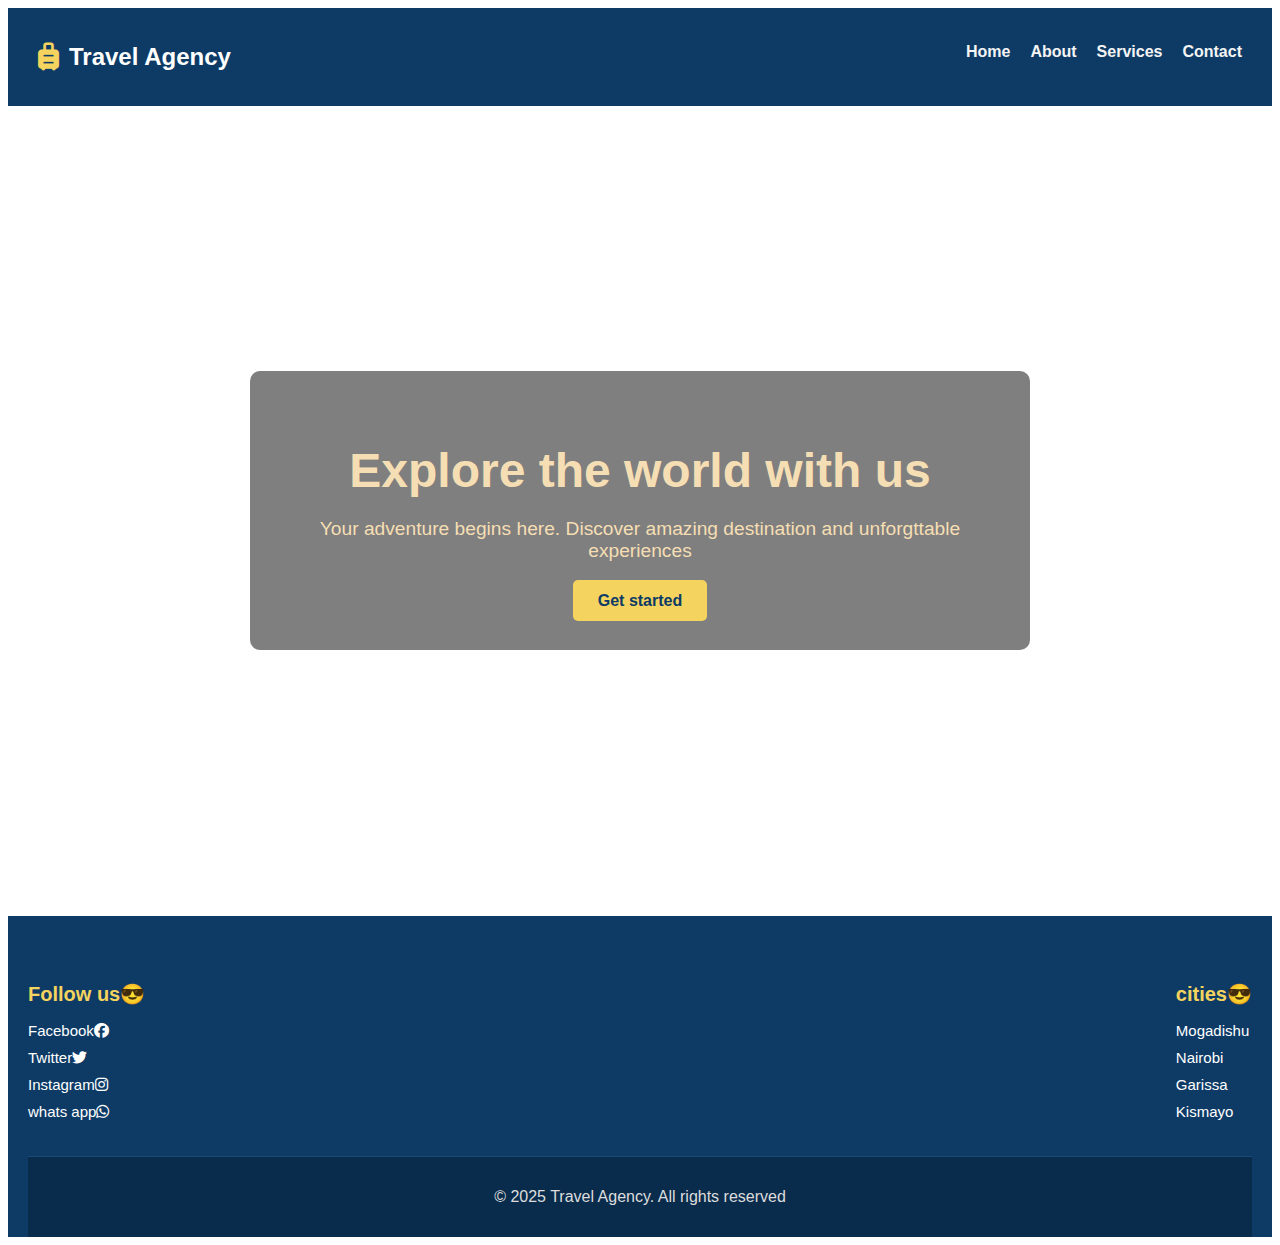
<file: index.html>
<!DOCTYPE html>
<html lang="en">
  <head>
    <meta charset="UTF-8" />
    <meta name="viewport" content="width=device-width, initial-scale=1.0" />
    <title>Tra Agency</title>
    <link rel="stylesheet" href="/index.css">
    <link
      rel="stylesheet"
      href="https://cdnjs.cloudflare.com/ajax/libs/font-awesome/6.7.2/css/all.min.css"
      integrity="sha512-Evv84Mr4kqVGRNSgIGL/F/aIDqQb7xQ2vcrdIwxfjThSH8CSR7PBEakCr51Ck+w+/U6swU2Im1vVX0SVk9ABhg=="
      crossorigin="anonymous"
      referrerpolicy="no-referrer"
    />
  </head>
  <body>
    <div class="header">
      <div class="logo">
        <i class="fa-solid fa-suitcase-rolling"></i>
        <h2 class="logo-text"><a href="#">Travel Agency</a></h2>
      </div>
      <nav>
        <ul>
          <li><a href="#">Home</a></li>
          <li><a href="/about.html">About</a></li>
          <li><a href="/services.html">Services</a></li>
          <li><a href="">Contact</a></li>
        </ul>
      </nav>
    </div>

    <section class="hero">
<div class="hero-content">
  <h1>
    Explore the world with us
  </h1>
  <p>
    Your adventure begins here. Discover amazing destination and unforgttable experiences
  </p>
  <a href="#" class="hero-btn">Get started</a>
</div>
    </section>

    <footer class="footer">
      <div class="footer-content">
<div class="social-icons">
  <h4 class="footer-title">Follow us😎</h4>
  <ul>
    <li><a href="https://www.facebook.com">Facebook<i class="fa-brands fa-facebook"></i></a></li>
  <li><a href="https://www.twitter.com">Twitter<i class="fa-brands fa-twitter"></i></a></li>
  <li><a href="https://www.instagram.com">Instagram<i class="fa-brands fa-instagram"></i></a></li>
  <li><a href="https://www.fa-whatsapp.com">whats app<i class="fa-brands fa-whatsapp"></i></a></li>
</ul>
</div>

<div class="cities">
  <h4 class="footer-title">cities😎</h4>
<ul>
  <li>Mogadishu</li>
  <li>Nairobi</li>
  <li>Garissa</li>
  <li>Kismayo</li>
</ul>
</div>
</div>

<div class="sub-footer">

  <p>&copy; 2025 Travel Agency. All rights reserved</p>
</div>
    </footer>
  </body>
</html>
</file>
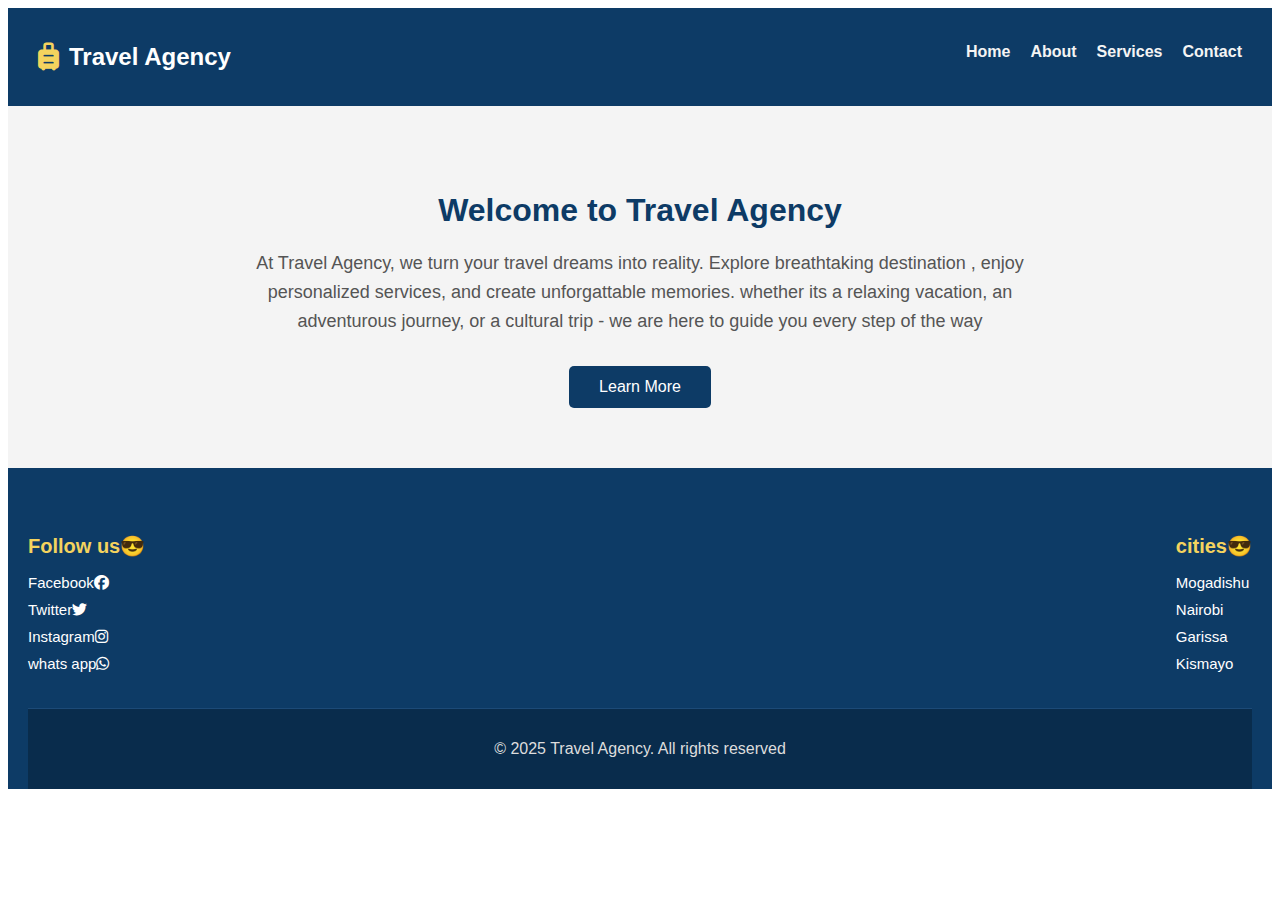
<file: about.html>
<!DOCTYPE html>
<html lang="en">
  <head>
    <meta charset="UTF-8" />
    <meta name="viewport" content="width=device-width, initial-scale=1.0" />
    <title>Travel Agency</title>
    <link rel="stylesheet" href="/about.css" />
    <link
      rel="stylesheet"
      href="https://cdnjs.cloudflare.com/ajax/libs/font-awesome/6.7.2/css/all.min.css"
      integrity="sha512-Evv84Mr4kqVGRNSgIGL/F/aIDqQb7xQ2vcrdIwxfjThSH8CSR7PBEakCr51Ck+w+/U6swU2Im1vVX0SVk9ABhg=="
      crossorigin="anonymous"
      referrerpolicy="no-referrer"
    />
  </head>
  <body>
    <div class="header">
      <div class="logo">
        <i class="fa-solid fa-suitcase-rolling"></i>
        <h2 class="logo-text"><a href="#">Travel Agency</a></h2>
      </div>
      <nav>
        <ul>
          <li><a href="/index.html">Home</a></li>
          <li><a href="#">About</a></li>
          <li><a href="/services.html">Services</a></li>
          <li><a href="/contact.html">Contact</a></li>
        </ul>
      </nav>
    </div>

    <section class="about">
<div class="about-container">
  <h2>Welcome to Travel Agency</h2>
  <p>At Travel Agency, we turn your travel dreams into reality. Explore breathtaking destination , enjoy personalized services, and create 
    unforgattable memories. whether its a relaxing vacation, an adventurous journey, or a cultural trip - we are here to guide you every step of 
    the way
  </p>
  <a href="/about.html" class="about-btn">Learn More</a>
</div>
    </section>

    <!-- footer -->
    <footer class="footer">
      <div class="footer-content">
        <div class="social-icons">
          <h4 class="footer-title">Follow us😎</h4>
          <ul>
            <li>
              <a href="https://www.facebook.com"
                >Facebook<i class="fa-brands fa-facebook"></i
              ></a>
            </li>
            <li>
              <a href="https://www.twitter.com"
                >Twitter<i class="fa-brands fa-twitter"></i
              ></a>
            </li>
            <li>
              <a href="https://www.instagram.com"
                >Instagram<i class="fa-brands fa-instagram"></i
              ></a>
            </li>
            <li>
              <a href="https://www.fa-whatsapp.com"
                >whats app<i class="fa-brands fa-whatsapp"></i
              ></a>
            </li>
          </ul>
        </div>

        <div class="cities">
          <h4 class="footer-title">cities😎</h4>
          <ul>
            <li>Mogadishu</li>
            <li>Nairobi</li>
            <li>Garissa</li>
            <li>Kismayo</li>
          </ul>
        </div>
      </div>

      <div class="sub-footer">
        <p>&copy; 2025 Travel Agency. All rights reserved</p>
      </div>
    </footer>
  </body>
</html>
</file>
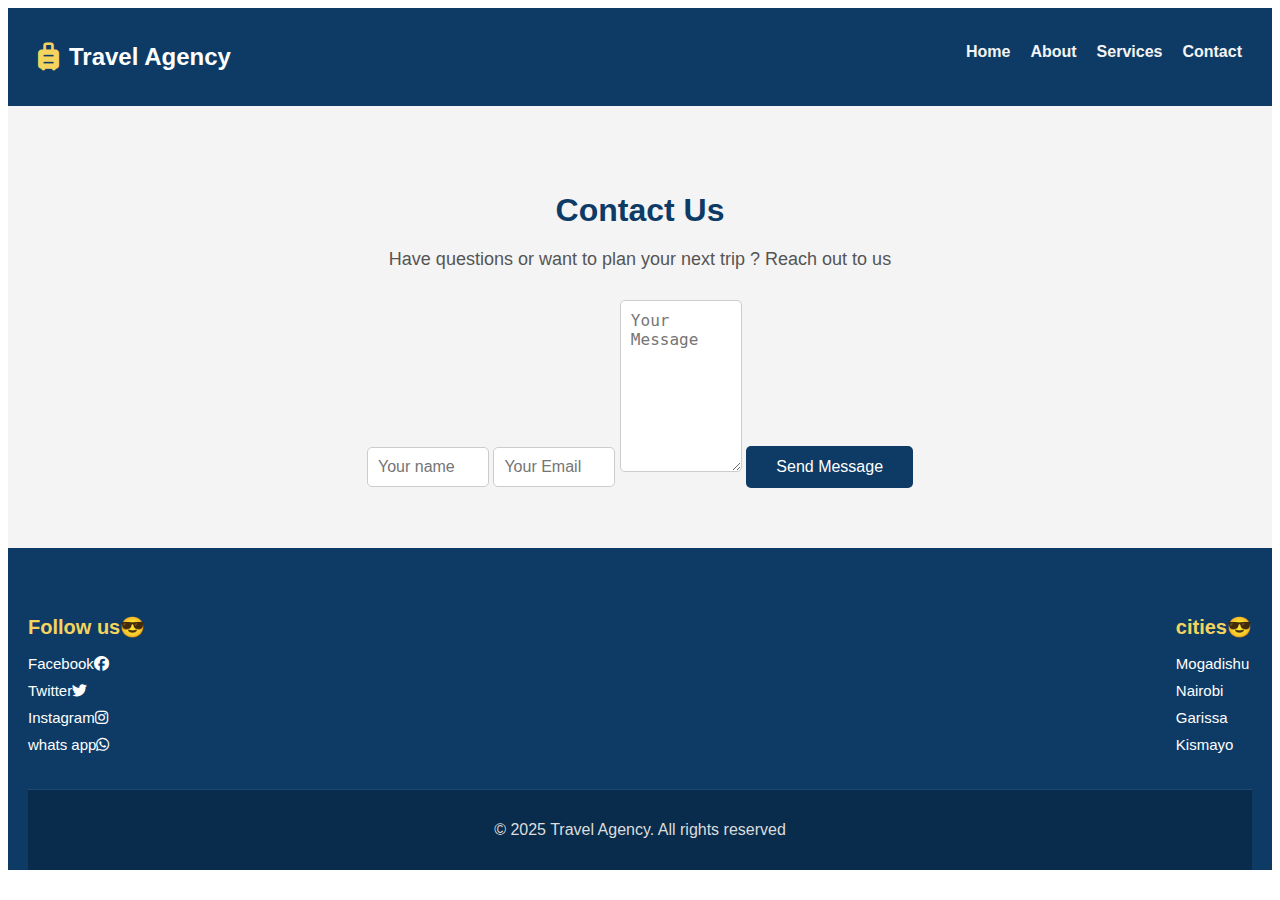
<file: contact.html>
<!DOCTYPE html>
<html lang="en">
<head>
        <meta charset="UTF-8">
        <meta name="viewport" content="width=device-width, initial-scale=1.0">
        <title>Travel Agency</title>
<link rel="stylesheet" href="/contact.css">
        <link
      rel="stylesheet"
      href="https://cdnjs.cloudflare.com/ajax/libs/font-awesome/6.7.2/css/all.min.css"
      integrity="sha512-Evv84Mr4kqVGRNSgIGL/F/aIDqQb7xQ2vcrdIwxfjThSH8CSR7PBEakCr51Ck+w+/U6swU2Im1vVX0SVk9ABhg=="
      crossorigin="anonymous"
      referrerpolicy="no-referrer"
    />
</head>
<body>
        <div class="header">
                <div class="logo">
                  <i class="fa-solid fa-suitcase-rolling"></i>
                  <h2 class="logo-text"><a href="#">Travel Agency</a></h2>
                </div>
                <nav>
                  <ul>
                    <li><a href="/index.html">Home</a></li>
                    <li><a href="/about.html">About</a></li>
                    <li><a href="/services.html">Services</a></li>
                    <li><a href="#">Contact</a></li>
                  </ul>
                </nav>
              </div>
              
              <!-- contact -->
               <section class="contact">
<div class="contact-container">
        <h2>Contact Us</h2>
        <p>Have questions or want to plan your next trip ? Reach out to us</p>
        <form action="" class="Contact-form">
                <input type="text" placeholder="Your name" required>
                <input type="email" placeholder="Your Email" required>
                <textarea placeholder="Your Message"></textarea>
                <button type="submit" class="contact-btn">
Send Message
                </button>

        </form>
</div>
               </section>


              








              <!-- footer -->
              <footer class="footer">
                <div class="footer-content">
          <div class="social-icons">
            <h4 class="footer-title">Follow us😎</h4>
            <ul>
              <li><a href="https://www.facebook.com">Facebook<i class="fa-brands fa-facebook"></i></a></li>
            <li><a href="https://www.twitter.com">Twitter<i class="fa-brands fa-twitter"></i></a></li>
            <li><a href="https://www.instagram.com">Instagram<i class="fa-brands fa-instagram"></i></a></li>
            <li><a href="https://www.fa-whatsapp.com">whats app<i class="fa-brands fa-whatsapp"></i></a></li>
          </ul>
          </div>
          
          <div class="cities">
            <h4 class="footer-title">cities😎</h4>
          <ul>
            <li>Mogadishu</li>
            <li>Nairobi</li>
            <li>Garissa</li>
            <li>Kismayo</li>
          </ul>
          </div>
          </div>
          
          <div class="sub-footer">
          
            <p>&copy; 2025 Travel Agency. All rights reserved</p>
          </div>
              </footer>
            </body>
          </html>
          
</body>
</html>
</file>
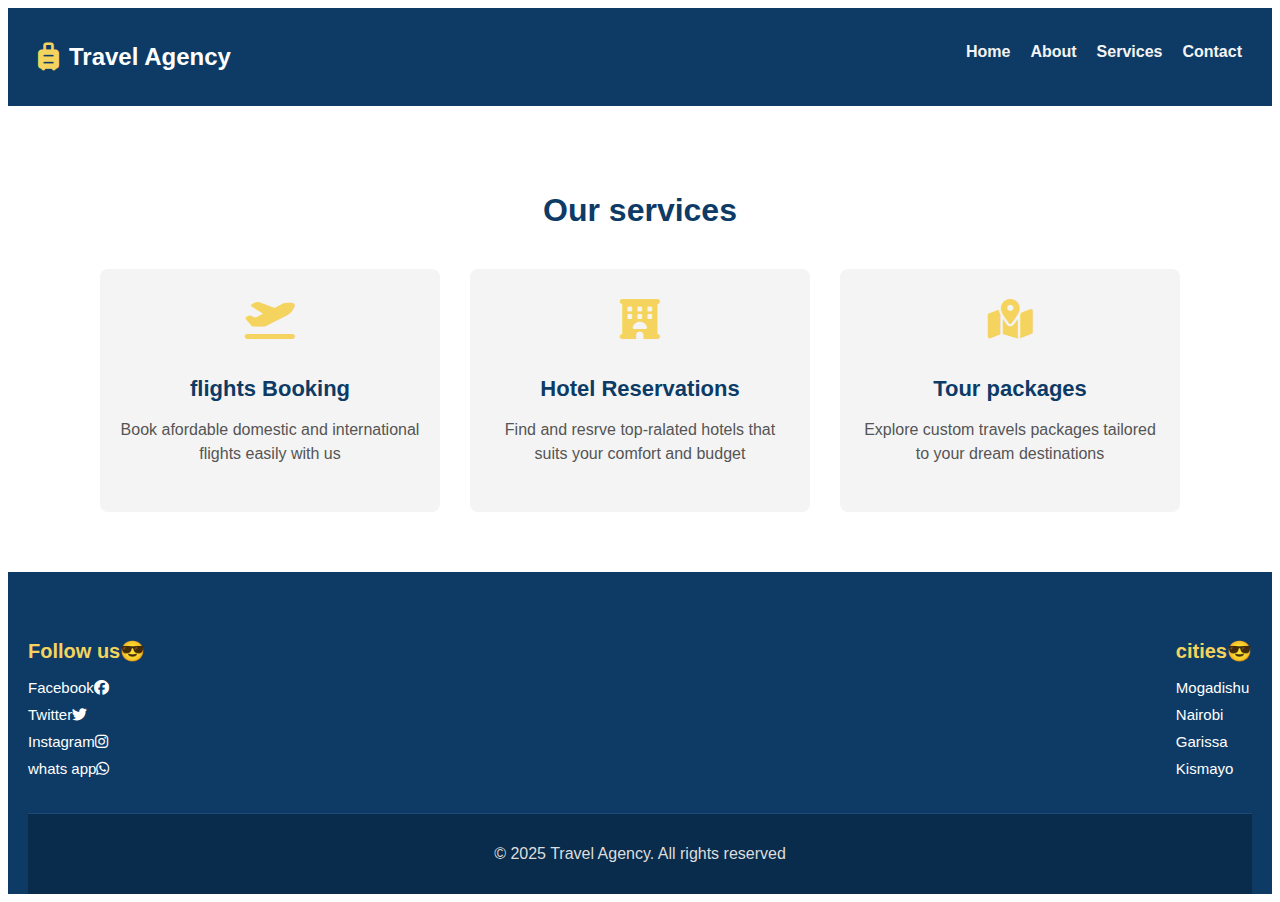
<file: services.html>
<!DOCTYPE html>
<html lang="en">
<head>
        <meta charset="UTF-8">
        <meta name="viewport" content="width=device-width, initial-scale=1.0">
        <title>Travel Agency</title>
<link rel="stylesheet" href="/services.css">
        <link
      rel="stylesheet"
      href="https://cdnjs.cloudflare.com/ajax/libs/font-awesome/6.7.2/css/all.min.css"
      integrity="sha512-Evv84Mr4kqVGRNSgIGL/F/aIDqQb7xQ2vcrdIwxfjThSH8CSR7PBEakCr51Ck+w+/U6swU2Im1vVX0SVk9ABhg=="
      crossorigin="anonymous"
      referrerpolicy="no-referrer"
    />
</head>
<body>
        <div class="header">
                <div class="logo">
                  <i class="fa-solid fa-suitcase-rolling"></i>
                  <h2 class="logo-text"><a href="#">Travel Agency</a></h2>
                </div>
                <nav>
                  <ul>
                    <li><a href="/index.html">Home</a></li>
                    <li><a href="/about.html">About</a></li>
                    <li><a href="/services.html">Services</a></li>
                    <li><a href="/contact.html">Contact</a></li>
                  </ul>
                </nav>
              </div>


<section class="services">
<div class="services-container">
        <h2>Our services</h2>
        <div class="services-list">
                <div class="services-items">
                        <i class="fa-solid fa-plane-departure"></i>
                        <h3>flights Booking</h3>
                        <p>Book afordable domestic and international flights easily with us</p>
                </div>
                <div class="services-items">
                        <i class="fa-solid fa-hotel"></i>
                       <h3>Hotel Reservations</h3>
                       <p>Find and resrve top-ralated hotels that suits your comfort and budget</p>
                </div>
                <div class="services-items">
                        <i class="fa-solid fa-map-location-dot"></i>
                        <h3>Tour packages</h3>
                        <p>Explore custom travels packages tailored to your dream destinations</p>
                </div>
        </div>
</div>
</section>


              <!-- footer -->

              <footer class="footer">
                <div class="footer-content">
          <div class="social-icons">
            <h4 class="footer-title">Follow us😎</h4>
            <ul>
              <li><a href="https://www.facebook.com">Facebook<i class="fa-brands fa-facebook"></i></a></li>
            <li><a href="https://www.twitter.com">Twitter<i class="fa-brands fa-twitter"></i></a></li>
            <li><a href="https://www.instagram.com">Instagram<i class="fa-brands fa-instagram"></i></a></li>
            <li><a href="https://www.fa-whatsapp.com">whats app<i class="fa-brands fa-whatsapp"></i></a></li>
          </ul>
          </div>
          
          <div class="cities">
            <h4 class="footer-title">cities😎</h4>
          <ul>
            <li>Mogadishu</li>
            <li>Nairobi</li>
            <li>Garissa</li>
            <li>Kismayo</li>
          </ul>
          </div>
          </div>
          
          <div class="sub-footer">
          
            <p>&copy; 2025 Travel Agency. All rights reserved</p>
          </div>
              </footer>
            </body>
          </html>
</file>
<file: index.css>
. {
  margin: 0;
  padding: 0;
  box-sizing: border-box;
}
body {
  font-family: arial, sans-serif;
}
.header {
  display: flex;
  justify-content: space-between;
  align-items: center;
  background-color: #0d3b66;
  padding: 15px 30px;
  color: #fff;
}
.logo {
  display: flex;
  align-items: center;
}

.logo i {
  font-size: 28px;
  margin-right: 10px;
  color: #f4d35e;
}

.logo-text a {
  text-decoration: none;
  color: #fff;
  font-size: 24px;
}

nav ul {
  display: flex;
  list-style: none;
  gap: 20px;
}
nav ul li a {
  text-decoration: none;
  color: #f4f4f4;
  font-weight: bold;
  transition: color 0.3s ease;
}

nav ul li a:hover {
  color: #f4d35e;
}

nav ul li {
  width: 100%;
  margin-bottom: 10px;
}

/* section b */

.hero {
  background-image: url(https://images.pexels.com/photos/91217/pexels-photo-91217.jpeg?auto=compress&cs=tinysrgb&w=600);
  background-size: cover;
  background-position: center;
  height: 90vh;
  display: flex;
  align-items: center;
  justify-content: center;
  color: wheat;
  text-align: center;
  padding: 0 20px;
}
.hero-content {
  max-width: 700px;
  background-color: rgba(0, 0, 0, 0.5);
  padding: 40px;
  border-radius: 10px;
}

.hero h1 {
  font-size: 3em;
  margin-bottom: 20px;
}
.hero p {
  font-size: 1.2em;
  margin-bottom: 30px;
}
.hero-btn {
  background-color: #f4d35e;
  color: #0d3b66;
  padding: 12px 25px;
  font-size: 1em;
  font-weight: bold;
  text-decoration: none;
  border-radius: 5px;
  transition: background 0.3s ease;
}

.hero-btn:hover {
  background-color: #ffc107;
}

/* footer */
.footer {
  background-color: #0d3b66;
  color: #ffffff;
  padding: 40px 20px 0;
  font-family: Arial, sans-serif;
}

.footer-content{
    display: flex;
    flex-wrap: wrap;
    justify-content: space-between;
    gap: 30px;
    padding-bottom: 20px;
    }

    .footer-title{
        font-size: 20px;
        margin-bottom: 15px;
        color: #f4d35e;

    }
.footer ul{
    list-style: none;
    padding: 0;
}
.footer ul li{
    margin-bottom: 10px;
    font-size: 15px;
}
.footer ul li a{
    text-decoration: none;
    color: #ffffff;
    transition: color 0.3s ease;
}
.footer ul li a{
    margin-bottom: 8px;
}

.footer ul li a:hover{
    color: #f4d35e;
}
.sub-footer{
    background-color: #092c4c;
    text-align: center;
    padding: 15px;
    color: #ddd;
    border-top: 1px solid #1c4a77;
}
</file>
<file: about.css>
. {
        margin: 0;
        padding: 0;
        box-sizing: border-box;
      }
      body {
        font-family: arial, sans-serif;
      }
      .header {
        display: flex;
        justify-content: space-between;
        align-items: center;
        background-color: #0d3b66;
        padding: 15px 30px;
        color: #fff;
      }
      .logo {
        display: flex;
        align-items: center;
      }
      .logo i {
        font-size: 28px;
        margin-right: 10px;
        color: #f4d35e;
      }
      
.logo-text a {
        text-decoration: none;
        color: #fff;
        font-size: 24px;
      }
      
      nav ul {
        display: flex;
        list-style: none;
        gap: 20px;
      }
      nav ul li a {
        text-decoration: none;
        color: #f4f4f4;
        font-weight: bold;
        transition: color 0.3s ease;
      }
      
      nav ul li a:hover {
        color: #f4d35e;
      }
      
      nav ul li {
        width: 100%;
        margin-bottom: 10px;
      }

.about{
background-color: #f4f4f4;
padding: 60px 20px;
text-align: center;
}
.about-container{
  max-width: 800px;
  margin: 0 auto;
}
.about h2{
  font-size: 32px;
  color: #0d3b66;
  margin-bottom: 20px;
  
}
.about p{
font-size: 18px;
color: #555;
margin-bottom: 30px;
line-height: 1.6;
}
.about-btn{
  display: inline-block;
  padding: 12px 30px;
  background-color: #0d3b66;
  color: #fff;
  text-decoration: none;
  font-size: 16px;
  border-radius: 5px;
  transition: background-color 0.3s ease;
}
.about-btn:hover{
  background-color: #092c4c;
}









      /* footer */

      .footer {
        background-color: #0d3b66;
        color: #ffffff;
        padding: 40px 20px 0;
        font-family: Arial, sans-serif;
      }
      
      .footer-content{
          display: flex;
          flex-wrap: wrap;
          justify-content: space-between;
          gap: 30px;
          padding-bottom: 20px;
          }
      
          .footer-title{
              font-size: 20px;
              margin-bottom: 15px;
              color: #f4d35e;
      
          }
      .footer ul{
          list-style: none;
          padding: 0;
      }
      .footer ul li{
          margin-bottom: 10px;
          font-size: 15px;
      }
      .footer ul li a{
          text-decoration: none;
          color: #ffffff;
          transition: color 0.3s ease;
      }
      .footer ul li a{
          margin-bottom: 8px;
      }
      
      .footer ul li a:hover{
          color: #f4d35e;
      }
      .sub-footer{
          background-color: #092c4c;
          text-align: center;
          padding: 15px;
          color: #ddd;
          border-top: 1px solid #1c4a77;
      }
</file>
<file: contact.css>
. {
        margin: 0;
        padding: 0;
        box-sizing: border-box;
      }
      body {
        font-family: arial, sans-serif;
      }
      .header {
        display: flex;
        justify-content: space-between;
        align-items: center;
        background-color: #0d3b66;
        padding: 15px 30px;
        color: #fff;
      }
      .logo {
        display: flex;
        align-items: center;
      }
      
      .logo i {
        font-size: 28px;
        margin-right: 10px;
        color: #f4d35e;
      }
      
      .logo-text a {
        text-decoration: none;
        color: #fff;
        font-size: 24px;
      }
      
      nav ul {
        display: flex;
        list-style: none;
        gap: 20px;
      }
      nav ul li a {
        text-decoration: none;
        color: #f4f4f4;
        font-weight: bold;
        transition: color 0.3s ease;
      }
      
      nav ul li a:hover {
        color: #f4d35e;
      }
      
      nav ul li {
        width: 100%;
        margin-bottom: 10px;
      }



      .contact{
        background-color: #f4f4f4;
        padding: 60px 20px;
        text-align: center;
      }

      .contact-container{
        max-width: 800px;
        margin: 0 auto;
      }

      .contact h2{
        font-size: 32px;
        margin-bottom: 20px;
        color: #0d3b66;
      }
      .contact p{
        font-size: 18px;
        margin-bottom: 30px;
        color: #555;
      }
      .contact-form{
       display: flex; 
       flex-direction: column;
       gap: 20px;
      }
      .contact-form, textarea, input{
        width: 100px;
        padding: 10px;
        border: 1px solid #ccc;   
        border-radius: 5px;     
        font-size: 16px;
      }
.contact-form, textarea{
  min-height: 150px;
  resize: vertical;
}
.contact-btn{
  padding: 12px 30px;
  background-color: #0d3b66;
  color: #fff;
  border: none;
  border-radius: 5px;
  font-size: 16px;
  cursor: pointer;
  transition: background-color 0.3 ease;
}
.contact-btn:hover{
  background-color: #092c4c;
}










      /* footer */

      .footer {
        background-color: #0d3b66;
        color: #ffffff;
        padding: 40px 20px 0;
        font-family: Arial, sans-serif;
      }
      
      .footer-content{
          display: flex;
          flex-wrap: wrap;
          justify-content: space-between;
          gap: 30px;
          padding-bottom: 20px;
          }
      
          .footer-title{
              font-size: 20px;
              margin-bottom: 15px;
              color: #f4d35e;
      
          }
      .footer ul{
          list-style: none;
          padding: 0;
      }
      .footer ul li{
          margin-bottom: 10px;
          font-size: 15px;
      }
      .footer ul li a{
          text-decoration: none;
          color: #ffffff;
          transition: color 0.3s ease;
      }
      .footer ul li a{
          margin-bottom: 8px;
      }
      
      .footer ul li a:hover{
          color: #f4d35e;
      }
      .sub-footer{
          background-color: #092c4c;
          text-align: center;
          padding: 15px;
          color: #ddd;
          border-top: 1px solid #1c4a77;
      }
</file>
<file: services.css>
. {
        margin: 0;
        padding: 0;
        box-sizing: border-box;
      }
      body {
        font-family: arial, sans-serif;
      }
      .header {
        display: flex;
        justify-content: space-between;
        align-items: center;
        background-color: #0d3b66;
        padding: 15px 30px;
        color: #fff;
      }
      .logo {
        display: flex;
        align-items: center;
      }
      
      .logo i {
        font-size: 28px;
        margin-right: 10px;
        color: #f4d35e;
      }
      
      .logo-text a {
        text-decoration: none;
        color: #fff;
        font-size: 24px;
      }
      
      nav ul {
        display: flex;
        list-style: none;
        gap: 20px;
      }
      nav ul li a {
        text-decoration: none;
        color: #f4f4f4;
        font-weight: bold;
        transition: color 0.3s ease;
      }
      
      nav ul li a:hover {
        color: #f4d35e;
      }
      
      nav ul li {
        width: 100%;
        margin-bottom: 10px;
      }


/* services sections */

.services{
        background-color: #ffffff;
        padding: 60px 20px;
        text-align: center;
}
.services-container{
        max-width: 1200px;
        margin: 0 auto;
        
}
.services h2{
        font-size: 32px;
        margin-bottom: 40px;
        color: #0d3b66;

}

.services-list{
        display: flex;
        flex-wrap: wrap;
        justify-content: center;
        gap: 30px;
}

.services-items{
        background-color: #f4f4f4;
        padding: 30px 20px;
        border-radius: 8px;
        width: 300px;
        transition: transform 0.3s ease;
}
.services-items:hover{
       transform: translatey(-10px);
       background-color: ghostwhite;
}

.services-items i{
        font-size: 40px;
        color: #f4d35e;
        margin-bottom: 15px;

}
.services-items h3{
        font-size: 22px;
        color: #0d3b66;
        margin-bottom: 10px;
}
 .services-items p{
        font-size: 16px;
        color: #555;
        line-height: 1.5;
 }





      /* footer */

      .footer {
        background-color: #0d3b66;
        color: #ffffff;
        padding: 40px 20px 0;
        font-family: Arial, sans-serif;
      }
      
      .footer-content{
          display: flex;
          flex-wrap: wrap;
          justify-content: space-between;
          gap: 30px;
          padding-bottom: 20px;
          }
      
          .footer-title{
              font-size: 20px;
              margin-bottom: 15px;
              color: #f4d35e;
      
          }
      .footer ul{
          list-style: none;
          padding: 0;
      }
      .footer ul li{
          margin-bottom: 10px;
          font-size: 15px;
      }
      .footer ul li a{
          text-decoration: none;
          color: #ffffff;
          transition: color 0.3s ease;
      }
      .footer ul li a{
          margin-bottom: 8px;
      }
      
      .footer ul li a:hover{
          color: #f4d35e;
      }
      .sub-footer{
          background-color: #092c4c;
          text-align: center;
          padding: 15px;
          color: #ddd;
          border-top: 1px solid #1c4a77;
      }
</file>
